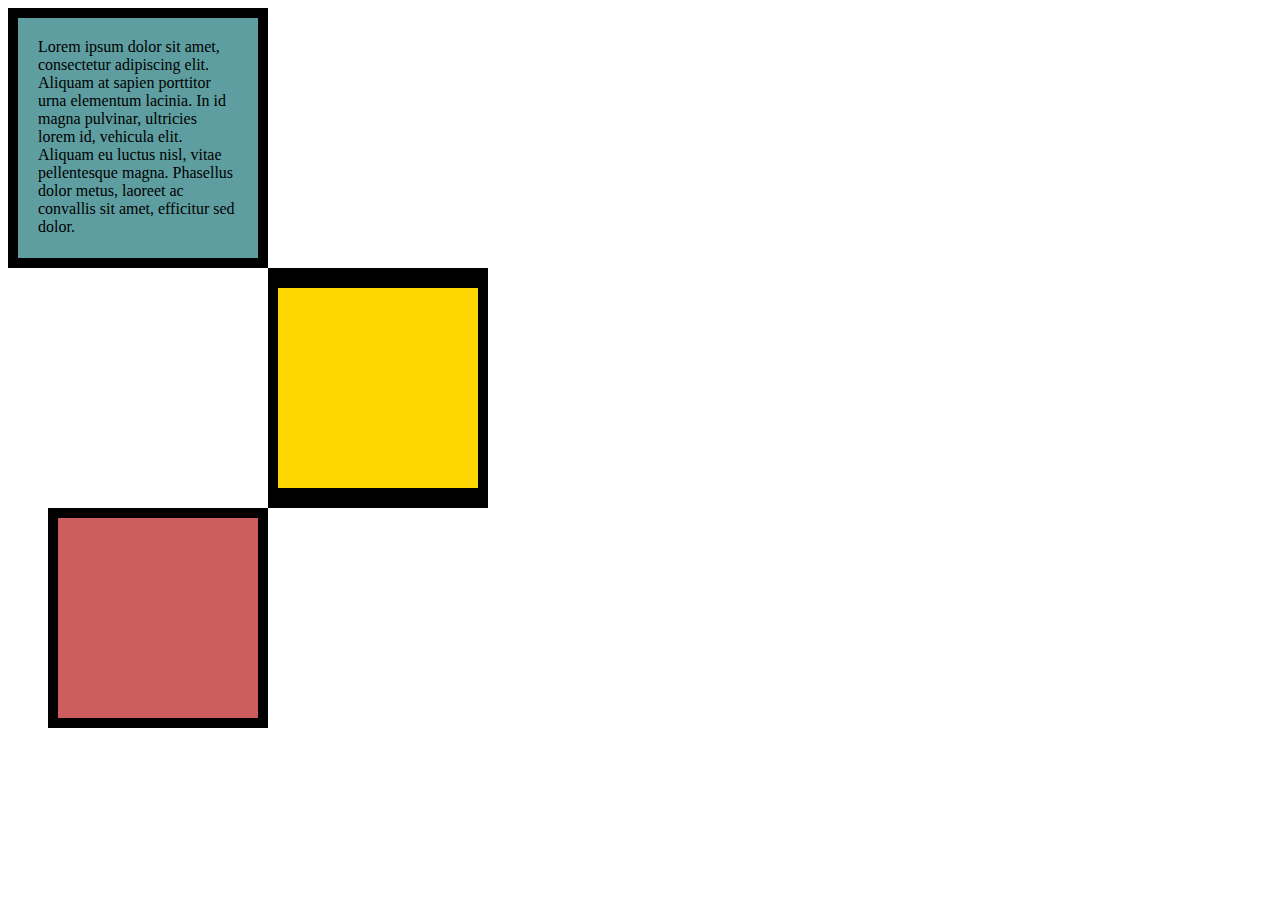
<file: solution.html>
<!DOCTYPE html>
<html lang="en">

<head>
  <meta charset="UTF-8">
  <title>CSS Box Model</title>
  <style>
    div {
      height: 200px;
      width: 200px;
    }

    p {
      margin: 0;
    }

    #first {
      background-color: cadetblue;
      padding: 20px;
      border: 10px solid black;
    }

    #second {
      background-color: gold;
      border: solid black;
      border-width: 20px 10px;
      margin-left: 260px;
    }

    #third {
      background-color: indianred;
      border: 10px solid black;
      margin-left: 40px;
    }
  </style>
</head>

<body>
  <div id="first">
    <p>Lorem ipsum dolor sit amet, consectetur adipiscing elit. Aliquam at sapien porttitor urna elementum lacinia. In
      id magna pulvinar, ultricies lorem id, vehicula elit. Aliquam eu luctus nisl, vitae pellentesque magna. Phasellus
      dolor metus, laoreet ac convallis sit amet, efficitur sed dolor. </p>
  </div>
  <div id="second">

  </div>
  <div id="third">

  </div>
</body>

</html>
</file>
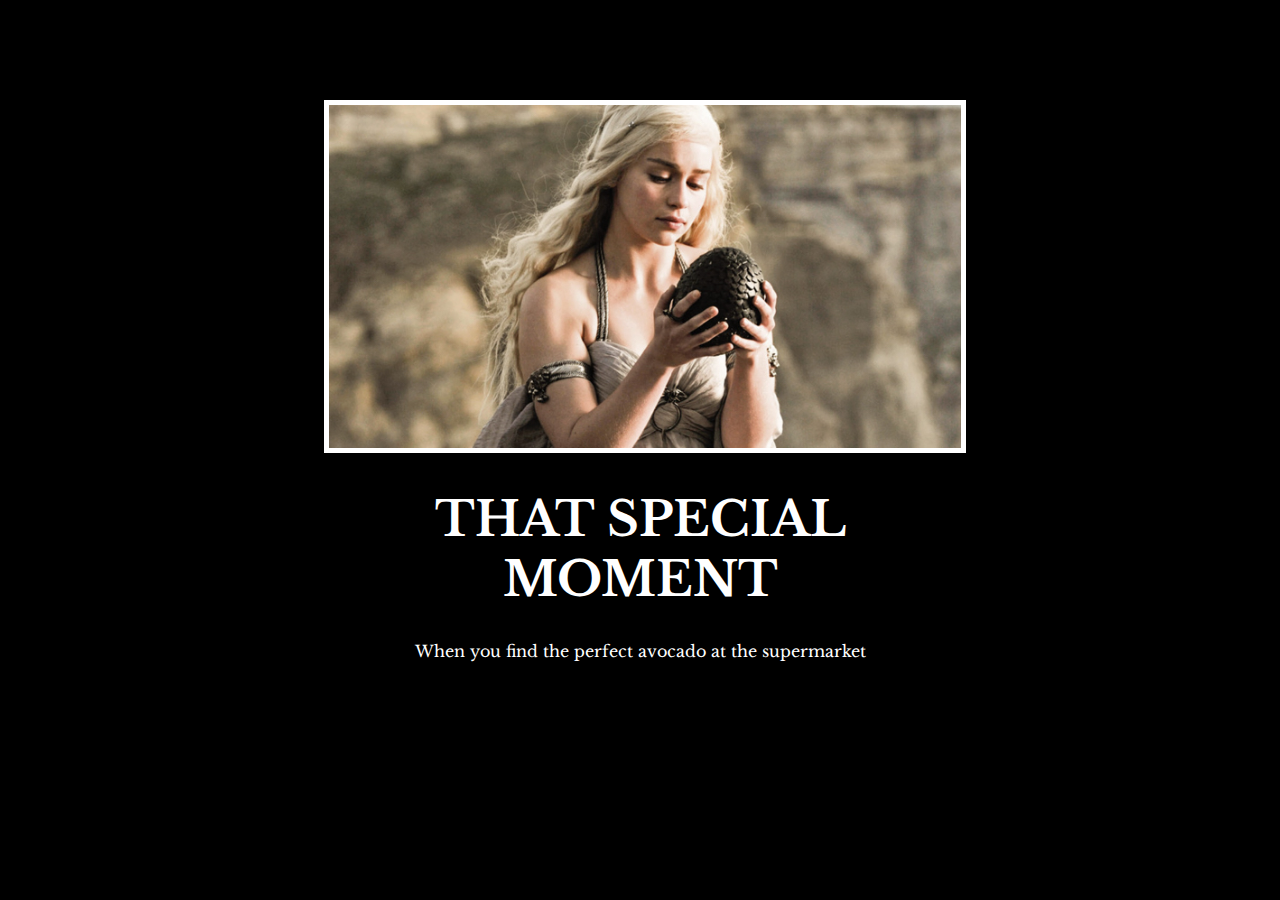
<file: 6.4_motivation_meme_project/solution/solution.html>
<!DOCTYPE html>
<html lang="en">

<head>
  <meta charset="UTF-8">
  <title>Motivation Meme</title>
  <link rel="stylesheet" href="./solution.css" />
  <link rel="preconnect" href="https://fonts.googleapis.com">
  <link rel="preconnect" href="https://fonts.gstatic.com" crossorigin>
  <link href="https://fonts.googleapis.com/css2?family=Libre+Baskerville&display=swap" rel="stylesheet">
</head>

<body>

  <div class="poster">
    <img class="motivation-img" src="./assets/images/daenerys.jpeg" src="daenerys with egg" />
    <h1>That Special Moment</h1>
    <p>When you find the perfect avocado at the supermarket</p>
  </div>
</body>

</html>
</file>
<file: 6.4_motivation_meme_project/solution/solution.css>
body {
  background-color: black;
}

h1 {
  text-transform: uppercase;
  font-size: 3rem;
}

.poster {
  width: 50%;
  margin-left: 25%;
  margin-top: 100px;
  color: white;
  font-family: "Libre Baskerville", serif;
  text-align: center;
}

.motivation-img {
  border: 5px solid white;
  width: 100%;
}
</file>
